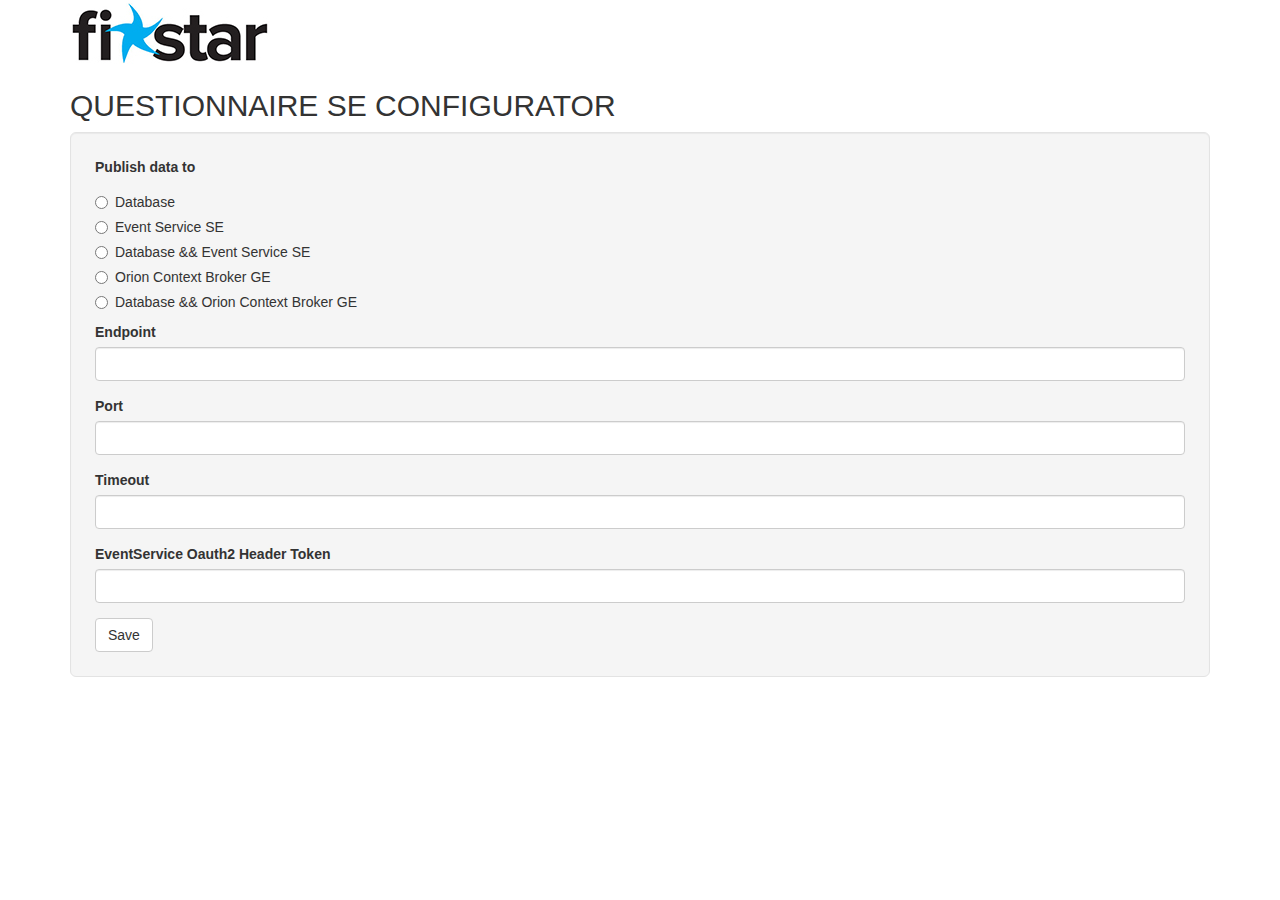
<file: HQSE_code/HQSE_Web_configuration/index.html>
<!--
 
 Copyright 2015 IK4-Tekniker All Rights Reserved

 This file is part of Health Questionnaire SE at FISTAR https://www.fi-star.eu/  

 Health Questionnaire SE is free software: you can redistribute it and/or
 modify it under the terms of the GNU Affero General Public License as
 published by the Free Software Foundation, either version 3 of the
 License, or (at your option) any later version.

 Health Questionnaire SE is distributed in the hope that it will be useful,
 but WITHOUT ANY WARRANTY; without even the implied warranty of
 MERCHANTABILITY or FITNESS FOR A PARTICULAR PURPOSE. See the GNU Affero
 General Public License for more details.

 You should have received a copy of the GNU Affero General Public License
 along with Health Questionnaire SE. If not, see http://www.gnu.org/licenses/.

 For those usages not covered by this license please contact with
 patricia.casla at tekniker dot es

 Author: Rubén Ferreira Pérez
-->

<!DOCTYPE html>
<html>
    <head>
        
        <!-- TITLE -->   
        <!-- ======================================================================= -->

        <title>HQSE CONFIGURATOR</title>        
        <link rel="shortcut icon" href="favicon.ico" />    
        
        
        <!-- METADATA -->
        <!-- ======================================================================= -->        
        
        <meta charset="UTF-8">
        <meta name="viewport" content="width=device-width, initial-scale=1.0">
        <meta name="author" content="Tekniker, Fundación Tekniker, IK4-Tekniker">
        
        
        <!-- CSS -->
        <!-- ======================================================================= -->            
        
        <link rel="stylesheet" href="plugins/bootstrap/css/bootstrap.min.css">
        <style type="text/css">
            .validationMessage {
                color: red;
                font-weight: bold;
            }
        </style>
        
    </head>
    <body>                
        
        <!-- MESSAGES -->
        <!-- ======================================================================= -->                
        
        <div class="alert alert-success alert-dismissible hidden" role="alert">
            <strong>Well done!</strong> <span id="success-message"></span>
        </div>                
        
        <div class="alert alert-danger alert-dismissible hidden" role="alert">
            <strong>Warning!</strong> <span id="danger-message"></span>
        </div>                
        
        <!-- CONTENT -->
        <!-- ======================================================================= -->        
      
        <div id="page-container" class="container">            
            <img src="img/logo-fistar.png" alt=""/>
            <h2 id="page-header">QUESTIONNAIRE SE CONFIGURATOR</h2>
            <div class="well well-lg">            
                <form>
                    <label>Publish  data to</label>
                    <div class="radio">
                      <label>
                        <input type="radio" name="typesave" data-bind="checkedValue: 1, checked: $data.KtekQuestionnaireConfiguration().typesave">
                        Database
                      </label>
                    </div>                    
                    <div class="radio">
                      <label>
                        <input type="radio" name="typesave" data-bind="checkedValue: 2, checked: $data.KtekQuestionnaireConfiguration().typesave">
                        Event Service SE
                      </label>
                    </div>                                        
                    <div class="radio">
                      <label>
                        <input type="radio" name="typesave" data-bind="checkedValue: 3, checked: $data.KtekQuestionnaireConfiguration().typesave">
                        Database && Event Service SE
                      </label>
                    </div>                                                            
                    <div class="radio">
                      <label>
                        <input type="radio" name="typesave" data-bind="checkedValue: 4, checked: $data.KtekQuestionnaireConfiguration().typesave">
                        Orion Context Broker GE
                      </label>
                    </div>                    
                    <div class="radio">
                      <label>
                        <input type="radio" name="typesave" data-bind="checkedValue: 5, checked: $data.KtekQuestionnaireConfiguration().typesave">
                        Database && Orion Context Broker GE
                      </label>
                    </div>
                    <div class="form-group">
                      <label for="endpointserver">Endpoint</label>
                      <input type="text" class="form-control" id="endpointserver" name="endpointserver" data-bind="value: $data.KtekQuestionnaireConfiguration().endpointserver">
                    </div>            
                    <div class="form-group">
                      <label for="port">Port</label>
                      <input type="text" class="form-control" id="port" name="port" data-bind="value: $data.KtekQuestionnaireConfiguration().port">
                    </div>
                    <div class="form-group">
                      <label for="timeout">Timeout</label>
                      <input type="text" class="form-control" id="timeout" name="timeout" data-bind="value: $data.KtekQuestionnaireConfiguration().timeout">
                    </div>
                    <div class="form-group">
                      <label for="eventserviceoauth2headertoken">EventService Oauth2 Header Token</label>
                      <input type="text" class="form-control" id="eventserviceoauth2headertoken" name="eventserviceoauth2headertoken" data-bind="value: $data.KtekQuestionnaireConfiguration().eventserviceoauth2headertoken">
                    </div>                    
                    <button type="submit" class="btn btn-default" data-bind="click: $root.save">Save</button>
                </form>
            </div>
        </div>
        
        
        <!-- JAVASCRIPT-LIBS -->
        <!-- ======================================================================= -->

            <script type='text/javascript' src="plugins/jquery/jquery.min.js"></script>
            <script type='text/javascript' src='plugins/knockout/knockout.min.js'></script>
            <script type='text/javascript' src="plugins/knockout-mapping/knockout.mapping.min.js"></script>            
            <script type='text/javascript' src="plugins/knockout-validation/knockout.validation.min.js"></script>
            <script type='text/javascript' src="plugins/knockout-validation/knockout.validation.ext.min.js"></script>    
            <script type='text/javascript' src="plugins/bootstrap/js/bootstrap.min.js"></script>


        <!-- JAVASCRIPT-SOURCES -->
        <!-- ======================================================================= -->

        <script type='text/javascript' src='qse.settings'></script>
        <script type='text/javascript' src='js/app.js'></script>

        
    </body>
</html>
</file>
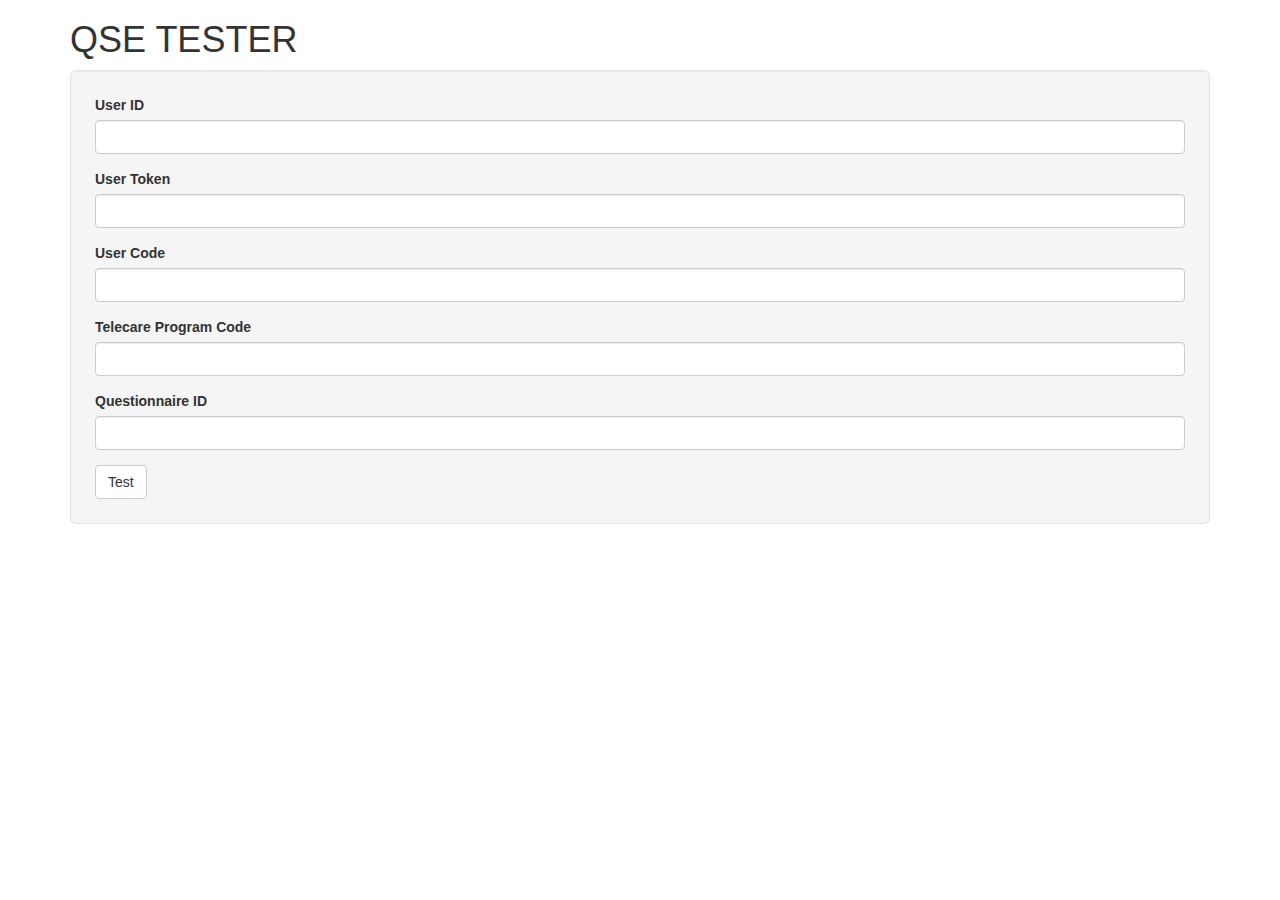
<file: HQSE_code/HQSE_Web_Tester/index.html>
<!--
 
 Copyright 2015 IK4-Tekniker All Rights Reserved

 This file is part of Health Questionnaire SE at FISTAR https://www.fi-star.eu/  

 Health Questionnaire SE is free software: you can redistribute it and/or
 modify it under the terms of the GNU Affero General Public License as
 published by the Free Software Foundation, either version 3 of the
 License, or (at your option) any later version.

 Health Questionnaire SE is distributed in the hope that it will be useful,
 but WITHOUT ANY WARRANTY; without even the implied warranty of
 MERCHANTABILITY or FITNESS FOR A PARTICULAR PURPOSE. See the GNU Affero
 General Public License for more details.

 You should have received a copy of the GNU Affero General Public License
 along with Health Questionnaire SE. If not, see http://www.gnu.org/licenses/.

 For those usages not covered by this license please contact with
 patricia.casla at tekniker dot es

 Author: Rubén Ferreira Pérez
-->
<!DOCTYPE html>
<html>
    <head>
        <title>QSE</title>
        <meta charset="UTF-8">
        <meta name="viewport" content="width=device-width, initial-scale=1.0">
        <link rel="stylesheet" href="plugins/bootstrap/css/bootstrap.min.css">
    </head>
    <body>
        <div id="page-container" class="container">
            <h1 id="page-header">QSE TESTER</h1>            
            <div class="well well-lg">            
                <form method="GET" action="pages/questionnaire/main/questionnaire.html">
                    <div class="form-group">
                      <label for="userId">User ID</label>
                      <input type="text" class="form-control" id="userId" name="userId" value="">
                    </div>            
                    <div class="form-group">
                      <label for="userToken">User Token</label>
                      <input type="text" class="form-control" id="userToken" name="userToken" value="">
                    </div>            
                    <div class="form-group">
                      <label for="userCode">User Code</label>
                      <input type="text" class="form-control" id="userCode" name="userCode" value="">
                    </div>
                    <div class="form-group">
                      <label for="telecareProgramCode">Telecare Program Code</label>
                      <input type="text" class="form-control" id="telecareProgramCode" name="telecareProgramCode" value="">
                    </div>
                    <div class="form-group">
                      <label for="questionnaireId">Questionnaire ID</label>
                      <input type="text" class="form-control" id="questionnaireId" name="questionnaireId" value="">
                    </div>
                    <button type="submit" class="btn btn-default">Test</button>
                </form>
            </div>
        </div>
    </body>
</html>
</file>
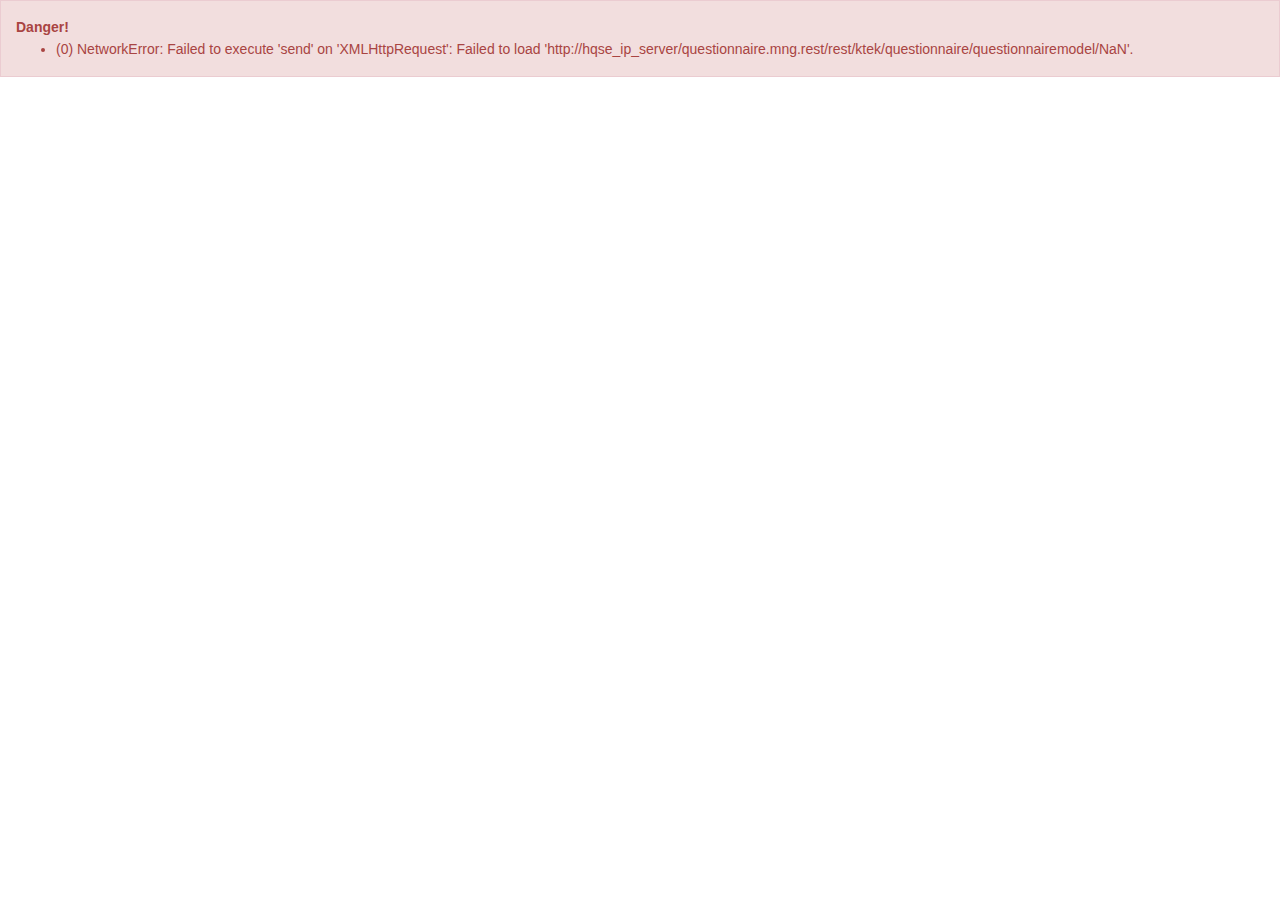
<file: HQSE_code/HQSE_Web_Tester/pages/questionnaire/main/questionnaire.html>
<!--
 
 Copyright 2015 IK4-Tekniker All Rights Reserved

 This file is part of Health Questionnaire SE at FISTAR https://www.fi-star.eu/  

 Health Questionnaire SE is free software: you can redistribute it and/or
 modify it under the terms of the GNU Affero General Public License as
 published by the Free Software Foundation, either version 3 of the
 License, or (at your option) any later version.

 Health Questionnaire SE is distributed in the hope that it will be useful,
 but WITHOUT ANY WARRANTY; without even the implied warranty of
 MERCHANTABILITY or FITNESS FOR A PARTICULAR PURPOSE. See the GNU Affero
 General Public License for more details.

 You should have received a copy of the GNU Affero General Public License
 along with Health Questionnaire SE. If not, see http://www.gnu.org/licenses/.

 For those usages not covered by this license please contact with
 patricia.casla at tekniker dot es

 Author: Rubén Ferreira Pérez
-->
<!DOCTYPE html>
<html>
  <head>
      
      
<!-- METADATA -->
<!-- ======================================================================= -->

    
    <meta charset="utf-8">
    <meta http-equiv="X-UA-Compatible" content="IE=edge">
    <meta name="viewport" content="width=device-width, initial-scale=1">
    <meta name="author" content="Tekniker, Fundación Tekniker, IK4-Tekniker">
    
    
<!-- TITLE -->   
<!-- ======================================================================= -->
    

    <title></title>
    <link rel="shortcut icon" href="../../../favicon.ico" />    
    
    
<!-- CSS -->
<!-- ======================================================================= -->
    

    <link rel="stylesheet" href="../../../plugins/bootstrap/css/bootstrap.min.css">
    <link rel="stylesheet" href="../../../css/common/app.css">  
    <link rel="stylesheet" href="../../../css/questionnaire/questionnaire.css">
    <link rel="stylesheet" href="../../../css/common/forms.css" media="screen">  
    <link rel="stylesheet" href="../../../css/patient/monitoring.css" media="screen">
    <link rel="stylesheet" href="../../../css/patient/treatment.css" media="screen">
    
    
  </head>
  <body>
      

<!-- TEMPLATES --> 
<!-- ======================================================================= -->
    

    <script type="text/html" id="ko-template-section">
        
        <div data-bind="uniqueId: $data">
            <h3 class="questionnaire-section" data-bind="text: namequestionnairesection"></h3>
            <!--/.name-->            
            <p data-bind="text: desquestionnairesection"></p>
            <!--/.description-->
            <div>
                <p data-bind="text: desquestionnairesectioninstructions"></p>
            </div>
            <!--/.instructions-->
            <div data-bind="template: { name: 'ko-template-item', foreach: listItems, as: 'item' }"></div>
            <!--/.questionnaire-items-->            
        </div>
        <!--/.section-->
        
    </script>    
    <!--/.KO-TEMPLATE-SECTION-->    
    
    <script type="text/html" id="ko-template-item">
        
        <div class="questionnaire-section-item" data-bind="uniqueId: $data">
            
            <h4 data-bind="text: getIndexedName($index())"></h4>
            <!--/.questionnaire-item-index-->
            
            <p data-bind="text: desquestionnaireitem"></p>            
            <!--/.questionnaire-description-->
            
            <!-- ko if: typequestionnaireitem() === 1 -->
            <div data-bind="template: { name: 'ko-template-parameter' }"></div>
            <!-- /ko --><!--./parameter -->
            
            <!-- ko if: typequestionnaireitem() === 2 && typeanswer() === 1 -->
            <div data-bind="template: { name: 'ko-template-answer-unique' }"></div>
            <!-- /ko --><!--./answer-unique -->
            
            <!-- ko if: typequestionnaireitem() === 2 && (typeanswer() === 2 || typeanswer() === 4) -->
            <div data-bind="template: { name: 'ko-template-answer-set-multi', foreach: listanswers, as: 'answer' }"></div>
            <span class="validationMessage" data-bind="validationMessage: values"></span>
            <!-- /ko --><!--./answer-set-multi -->
            
            <!-- ko if: typequestionnaireitem() === 2 && (typeanswer() === 3 || typeanswer() === 5) -->
            <div data-bind="template: { name: 'ko-template-answer-set-unique', foreach: listanswers, as: 'answer' }"></div>
            <p class="validationMessage" data-bind="validationMessage: value"></p>
            <!-- /ko --><!--./answer-set-unique -->
            
        </div>
    </script>        
    <!--/.KO-TEMPLATE-ITEM-->
    
    <script type="text/html" id="ko-template-parameter">
        
        <input type="text" class="form-control" data-bind="uniqueId: $data, uniqueName: true, value: item.value, disable: $root.readOnly" />        
        
    </script>    
    <!--/.KO-TEMPLATE-PARAMETER-->
    
    <script type="text/html" id="ko-template-answer-unique">
        
        <input type="text" class="form-control" data-bind="uniqueId: $data, uniqueName: true, value: item.value, disable: $root.readOnly" />
        
    </script>
    <!--/.KO-TEMPLATE-ANSWER-UNIQUE-->
    
    <script type="text/html" id="ko-template-answer-set-unique">
        
        <div class="clearfix">
            <input type="radio" class="regular-radio" data-bind="uniqueId: $data, uniqueName: true, value: answer.codanswer, checked: item.value, disable: $root.readOnly" /><label data-bind="uniqueFor: $data"></label>
            <span data-bind="text: answer.nameanswer"></span>
        </div>
        
    </script>  
    <!--/.KO-TEMPLATE-ANSWER-SET-UNIQUE-->
    
    <script type="text/html" id="ko-template-answer-set-multi">
        
        <div class="clearfix">
            <input type="checkbox" class="regular-checkbox" data-bind="uniqueId: $data, uniqueName: true, value: answer.codanswer, checked: item.values, disable: $root.readOnly" /><label data-bind="uniqueFor: $data"></label>
            <span data-bind="text: answer.nameanswer"></span>
        </div>
        
    </script>  
    <!--/.KO-TEMPLATE-ANSWER-SET-MULTI-->
    
    
<!-- HEADER -->
<!-- ======================================================================= -->
    
    
    <div id="usc-messagebar" data-bind="template: { name: 'usercontrol-messagebar', templateUrl: '../../common' }"></div>
    <!--./messagebar-->    
    
    
<!-- CONTENT -->
<!-- ======================================================================= -->
      

    <div id="page-container" class="container" data-bind="visible: display">
        
        <h1 id="page-header" class="header" data-bind="text: ko.i18n('page-questionnaire.header')"></h1>
        <!--/.header-->
        
        <form role="form" data-bind="with: KtekQuestionnaireModelEntity">   
            
           <div class="panel panel-default questionnaire" data-bind="uniqueId: $data, css: className">
                <div class="panel-heading">
                    <h2 data-bind="text: namequestionnaire"></h2>
                </div>
                <!--/.header-->                
                <div class="panel-body">                    
                    <p data-bind="text: desquestionnaire"></p>
                    <!--/.description-->                    
                    <div data-bind="visible: !$root.readOnly()">
                        <h4 data-bind="text: ko.i18n('page-questionnaire.instructions')"></h4>
                        <p data-bind="text: desinstructionsquestionnaire"></p>
                    </div>
                    <!--/.instructions-->                    
                    <div data-bind="template: { name: 'ko-template-section', foreach: listSections, as: 'section' }"></div>
                    <!--./sections-->                    
                    <div>
                        <hr>                        
                        <button id="sendButton" class="btn btn-default" name="send-button" data-bind="visible: !$root.readOnly(), click: $root.send"><span class="glyphicon glyphicon-export"></span>&nbsp;<span data-bind="text: ko.i18n('global-app.action-send')"></span></button>                        
                    </div>
                    <!--/.actionbar-->
                </div>
                <!--/.body-->                
            </div>            
            <!--/.questionnaire-->
            
        </form>
        <!--/.form-->
        
    </div>
    <!--/.content-->
    
    
<!-- JAVASCRIPT-FIXES -->    
<!-- ======================================================================= -->

    
    <!--[if lt IE 9]>
      <script src="https://oss.maxcdn.com/libs/html5shiv/3.7.0/html5shiv.js"></script>
      <script src="https://oss.maxcdn.com/libs/respond.js/1.4.2/respond.min.js"></script>
    <![endif]-->
    <!-- HTML5 Shim and Respond.js IE8 support of HTML5 elements and media queries -->

    
<!-- JAVASCRIPT-LIBS -->
<!-- ======================================================================= -->


    <script type='text/javascript' src="../../../plugins/jquery/jquery.min.js"></script>
    <script type='text/javascript' src="../../../plugins/moment/moment.min.js"></script>
    <script type='text/javascript' src="../../../plugins/moment/moment-with-locales.min.js"></script>
    <script type='text/javascript' src='../../../plugins/i18next/i18next.min.js'></script>
    <script type='text/javascript' src='../../../plugins/knockout/knockout.min.js'></script>
    <script type='text/javascript' src='../../../plugins/knockout-mapping/knockout.mapping.min.js'></script>
    <script type='text/javascript' src='../../../plugins/knockout-i18next/knockout.i18next.min.js'></script>
    <script type='text/javascript' src="../../../plugins/knockout-validation/knockout.validation.min.js"></script>
    <script type='text/javascript' src="../../../plugins/knockout-validation/knockout.validation.ext.min.js"></script>        
    <script type='text/javascript' src='../../../plugins/knockout-template-engine/koExternalTemplateEngine_all.min.js'></script>
    <script type='text/javascript' src="../../../plugins/bootstrap/js/bootstrap.min.js"></script>
    
    
<!-- JAVASCRIPT-SOURCES -->
<!-- ======================================================================= -->    


    <script type='text/javascript' src='../../../js/questionnaire/services-configuration.js'></script>
    <script type='text/javascript' src='../../../js/questionnaire/services-questionnaire.js'></script>
    <script type='text/javascript' src='../../../js/questionnaire/questionnaire-common.js'></script>
    <script type='text/javascript' src='../../../js/common/app.js'></script>
    <script type='text/javascript' src='../../../js/questionnaire/questionnaire.js'></script>
    
    
  </body>
</html>
</file>
<file: HQSE_code/HQSE_Web_Tester/css/common/app.css>
/* Extra small devices (phones, less than 768px)
**********************************************************/        

/* Import Google Font */

@import url(http://fonts.googleapis.com/css?family=Open+Sans:300,400);

/* Reset Styles */

* 
{
   border-radius: 0 !important;
}
body 
{ 
    color: #333;
    font-size: 14px;
    line-height: 1.6;
    color: #585858;
    background-color: #fff;
}
hr 
{
  margin: 20px 0;
  border-color: #ececec;  
}
hr.hr-md 
{
  margin: 10px 0;
}

/* Headings */

h1 
{
  font-size: 28px;
  line-height: 35px;
}
h2 
{
  font-size: 24px;
  line-height: 33px;
}
h3 
{
  font-size: 20px;
  line-height: 27px;
}
h4 
{
  font-size: 18px;
  line-height: 25px;
}
h5 
{
  font-size: 17px;
  line-height: 20px;
}
h6 
{
  font-size: 16px;
  line-height: 18px;
}
h1, h2, h3, h4, h5, h6 
{
  /*margin-top: 5px;*/
  text-shadow: none; 
  font-weight: normal; 
  font-family: 'Open Sans', sans-serif;
} 

/* Breadcrumb */

.breadcrumb 
{
    padding: 15px !important;
    margin: 0 !important;
    border-bottom: solid 1px #eee;    
    background-color: #f9f9f9;
    border-radius: 0;
    -moz-border-radius: 0;
    -webkit-border-radius: 0;
    -o-border-radius: 0;
    font-size: 88%;
}
.breadcrumb a 
{
     color: #666;
}
.breadcrumb a:hover 
{
     text-decoration: underline;
}
.breadcrumb > .active 
{
     color: #9CD05F;
}
.breadcrumb > li + li:before 
{
     /*content: "\00BB";*/
     content: "/";
     color: #aaa;
}

/* Table */

.table-responsive > .table > thead > tr > th, 
.table-responsive > .table > tbody > tr > th, 
.table-responsive > .table > tfoot > tr > th, 
.table-responsive > .table > thead > tr > td, 
.table-responsive > .table > tbody > tr > td, 
.table-responsive > .table > tfoot > tr > td 
{
    white-space: normal !important;
}
.table-responsive > .table select,
.table-responsive > .table input[type='number'],
.table-responsive > .table input[type='date'],
.table-responsive > .table input[type='datetime'],
.table-responsive > .table input[type='datetime-local'],
.table-responsive > .table input[type='time'],
.table-responsive > .table input[type='text']
{
    width: 100% !important;
}

.table-no-border > thead > tr > th, 
.table-no-border > tbody > tr > th, 
.table-no-border > tfoot > tr > th, 
.table-no-border > thead > tr > td, 
.table-no-border > tbody > tr > td, 
.table-no-border > tfoot > tr > td 
{
  border-top: none; 
}


/* Navbar */

.navbar-inverse { background-color: #004369 }
.navbar-inverse .navbar-nav>.active>a:hover,.navbar-inverse .navbar-nav>li>a:hover, .navbar-inverse .navbar-nav>li>a:focus { background-color: #004369}
.navbar-inverse .navbar-nav>.active>a,.navbar-inverse .navbar-nav>.open>a,.navbar-inverse .navbar-nav>.open>a, .navbar-inverse .navbar-nav>.open>a:hover,.navbar-inverse .navbar-nav>.open>a, .navbar-inverse .navbar-nav>.open>a:hover, .navbar-inverse .navbar-nav>.open>a:focus { background-color: #004369 }
.dropdown-menu { background-color: #FFFFFF }
.dropdown-menu>li>a:hover, .dropdown-menu>li>a:focus { background-color: #C3DC00 }
.navbar-inverse { background-image: none; }
.dropdown-menu>li>a:hover, .dropdown-menu>li>a:focus { background-image: none; }
.navbar-inverse { border-color: #004369 }
.navbar-inverse .navbar-brand { color: #FFFFFF; font-weight: bold; }
.navbar-inverse .navbar-brand:hover { color: #C3DC00; background-color: #004369; }
.navbar-inverse .navbar-nav>li>a { color: #FFFFFF; text-transform: lowercase; }
.navbar-inverse .navbar-nav>li>a:hover, .navbar-inverse .navbar-nav>li>a:focus { color: #C3DC00; }
.navbar-inverse .navbar-nav>.active>a,.navbar-inverse .navbar-nav>.open>a, .navbar-inverse .navbar-nav>.open>a:hover, .navbar-inverse .navbar-nav>.open>a:focus { color: #FFFFFF; }
.navbar-inverse .navbar-nav>.active>a:hover, .navbar-inverse .navbar-nav>.active>a:focus { color: #FFFFFF; }
.dropdown-menu>li>a { color: #004369; padding: 10px 20px; }
.dropdown-menu>li>a:hover, .dropdown-menu>li>a:focus { color: #FFFFFF }
.navbar-inverse .navbar-nav>.dropdown>a .caret { border-top-color: #FFFFFF }
.navbar-inverse .navbar-nav>.dropdown>a:hover .caret { border-top-color: #C3DC00 }
.navbar-inverse .navbar-nav>.dropdown>a .caret { border-bottom-color: #FFFFFF }
.navbar-inverse .navbar-nav>.dropdown>a:hover .caret { border-bottom-color: #C3DC00 }
.navbar-inverse .navbar-collapse, .navbar-inverse .navbar-form { border-color: #004369; }
.navbar-inverse .navbar-toggle { border-color: #004369; }
.navbar-inverse .navbar-toggle:hover, .navbar-inverse .navbar-toggle:focus { background-color: #004369; }

/* texts */

.text-important {
    font-weight: bold;
}
.text-linked {
    text-decoration: underline;
}

/* Labels */

.label
{
    text-transform: uppercase;
    padding: 5px 10px;    
    /*
    border-left-width: 2px;
    border-left-style: solid;
    font-weight: normal;
    color: #585858;
    font-size: 90%;
    background-color: #f9f9f9;
    */
}

/* List-groups */

.list-group-item 
{
    color: #585858 !important;
}

/* Wells */

.well 
{
    background-color: #f9f9f9;
    margin-bottom: 10px;
}
.well.well-linked
{
    color: #585858 !important;
    background-color: #f9f9f9 !important;
}
.well.well-linked:hover
{
    background-color: #f9f9f9 !important;
}

/* Panels */

.panel.panel-linked
{
    color: #585858 !important;
    background-color: #f9f9f9 !important;    
}
.panel.panel-linked:hover
{
    background-color: #f9f9f9 !important;   
}
.panel .panel-heading 
{
    color: #585858;
    border-bottom: 0;
    background-color: #f9f9f9;
}
.panel .panel-heading:hover
{
    /*opacity: 0.8;*/
    /*filter: alpha(opacity=80);*/ /* For IE8 and earlier */
}
.panel .panel-heading h4
{
    font-size: 20px;
    font-weight: 300;
}
.panel .panel-heading span 
{
    color: #585858;
    font-size: 32px;
}
.panel .panel-status 
{
    position: relative;
    padding: 40px 15px 15px;
}
.panel-status .panel-status-badge
{
    color: #585858;
    background-color: #f9f9f9;    
    right: 0px;
    top: 5px;
    z-index: 1;
    padding: 5px 10px;
    position: absolute;
}   
.panel-body img 
{
    margin-right: 12px;
}
.panel-body p 
{
    text-align: justify;
}
.panel .panel-default 
{
    border-color: #cccccc;
}
.panel-heading .title
{
    height: 50px;
    overflow: hidden;    
}
.panel-body .number
{
    width: 80px;
    height: 85px;
    font-size: 50px;
    font-weight: 900;
    color: #585858;
    background-color: #f9f9f9;
    margin-right: 12px;
}
.panel-body .description
{
    height: 85px;
    overflow: hidden;
}
.panel.panel-dashboard 
{
    height: 330px;
}

/* Buttons */

.btn 
{
    color: #585858;
}
.btn-default:hover,
.btn-default:focus,
.btn-default:active,
.btn-default.active
{
  color: #fff;
  background-color: #585858;
}

/* Alerts */

.alert 
{
    margin-top: 0;
    margin-bottom: 0;
    border-radius: 0;    
}

/* Images */

.logo 
{
    padding: 15px;
}

/* Behaviors */

.shadow 
{
    background-color: #fff;
    -webkit-box-shadow: 0 4px 3px -3px red;
    -moz-box-shadow: 0 4px 3px -3px red;
    box-shadow: 0 4px 3px -3px red;    
}

.pointer, 
.hyperlink {
    cursor: pointer;
}

.hyperlink {
    text-decoration: underline;
}

/* States */

.status-badge-inactive
{
    color: #585858 !important;
    border-left-width: 2px;
    border-left-style: solid;
}
.status-badge-pending 
{
    color: #e74c3c !important;
    border-left-width: 2px;
    border-left-style: solid;
    font-weight: bold;
}
.status-badge-pending-saved 
{
    color: #0080FF !important;
    border-left-width: 2px;
    border-left-style: solid;
    font-weight: bold;
}
.status-badge-completed-OK 
{
    color: #72c02c !important;
    border-left-width: 2px;
    border-left-style: solid;
    font-weight: bold;
}
.status-badge-completed-NOK 
{
    color: #e67e22 !important;
    border-left-width: 2px;
    border-left-style: solid;    
    font-weight: bold;
}


/* Small devices (tablets, 768px and up) 
**********************************************************/
@media (min-width: 768px) 
{ 
}        

/* Medium devices (desktops, 992px and up) 
**********************************************************/
@media (min-width: 992px) 
{
}

/* Large devices (large desktops, 1200px and up) 
**********************************************************/
@media (min-width: 1200px) 
{
}
</file>
<file: HQSE_code/HQSE_Web_Tester/css/questionnaire/questionnaire.css>
/* Extra small devices (phones, less than 768px)
**********************************************************/

.quesionnaire-score
{
    color: #585858;    
    font-size: 24px;    
    font-weight: bold;    
    background-color: #f9f9f9;
    padding: 5px 10px;
}
.questionnaire 
{
    
}
.questionnaire .questionnaire-section 
{
    color: #585858;
    border-left: 1px #585858 solid;
    padding: 10px 20px;
    background-color: #f9f9f9;
}
.questionnaire .questionnaire-section-item
{
    padding: 10px;
}
.questionnaire .questionnaire-section-item h4
{
    color: #585858;
}

/* Small devices (tablets, 768px and up) 
**********************************************************/
@media (min-width: 768px) 
{

}

/* Medium devices (desktops, 992px and up) 
**********************************************************/
@media (min-width: 992px) 
{
    
}

/* Large devices (large desktops, 1200px and up) 
**********************************************************/
@media (min-width: 1200px) 
{
    
}
</file>
<file: HQSE_code/HQSE_Web_Tester/css/common/forms.css>
/* Extra small devices (phones, less than 768px)
**********************************************************/        

/* VALIDATION */

.validationMessage 
{
    color: red;
}
.input-group .validationMessage 
{
    display: table-caption;
    caption-side: bottom;
}

/* INPUTS */

.input-group .input-group-addon
{
    border: 0;
}

/* CHECKBOX SMALL */

.regular-checkbox {
    display: none;
}

.regular-checkbox + label {
	background-color: #fafafa;
	border: 1px solid #cacece;
	box-shadow: 0 1px 2px rgba(0,0,0,0.05), inset 0px -15px 10px -12px rgba(0,0,0,0.05);
	padding: 9px;
	border-radius: 3px !important;
	display: inline-block;
	position: relative;
        margin: 10px 0;
        float: left;
}

.regular-checkbox:disabled + label {
    cursor: not-allowed;
}

.regular-checkbox + label:active, .regular-checkbox:checked + label:active {
	box-shadow: 0 1px 2px rgba(0,0,0,0.05), inset 0px 1px 3px rgba(0,0,0,0.1);
}

.regular-checkbox:checked + label {
	background-color: #e9ecee;
	border: 1px solid #adb8c0;
	box-shadow: 0 1px 2px rgba(0,0,0,0.05), inset 0px -15px 10px -12px rgba(0,0,0,0.05), inset 15px 10px -12px rgba(255,255,255,0.1);
	color: #99a1a7;
}

.regular-checkbox:checked + label:after {
	content: '\2714';
	font-size: 14px;
	position: absolute;
	top: 0px;
	left: 3px;
	color: #99a1a7;
}

.regular-checkbox + label + span {
    display: block;
    margin: 9px 0 0 29px;
}

/* CHECKBOX BIG */

.big-checkbox + label {
	padding: 18px;
}

.big-checkbox + label + span {
	font-size: 28px;
	margin-left: 8px;
	line-height: 1px;	
}

.big-checkbox:checked + label:after {
	font-size: 28px;
	left: 6px;
}

.button-holder {
	float: left;
}

/* RADIO SMALL */

.regular-radio {
    display: none;
}

.regular-radio + label {
    -webkit-appearance: none;
    background-color: #fafafa;
    border: 1px solid #cacece;
    box-shadow: 0 1px 2px rgba(0,0,0,0.05), inset 0px -15px 10px -12px rgba(0,0,0,0.05);
    padding: 9px;
    border-radius: 50px !important;
    display: inline-block;
    position: relative;
    margin: 10px 0;
    float: left;
}

.regular-radio:disabled + label {
    cursor: not-allowed;
}

.regular-radio:checked + label:after {
    content: ' ';
    width: 12px;
    height: 12px;
    border-radius: 50px !important;
    position: absolute;
    top: 3px;
    background: #99a1a7;
    box-shadow: inset 0px 0px 10px rgba(0,0,0,0.3);
    text-shadow: 0px;
    left: 3px;
    font-size: 32px;
}

.regular-radio:checked + label {
    background-color: #e9ecee;
    color: #99a1a7;
    border: 1px solid #adb8c0;
    box-shadow: 0 1px 2px rgba(0,0,0,0.05), inset 0px -15px 10px -12px rgba(0,0,0,0.05), inset 15px 10px -12px rgba(255,255,255,0.1), inset 0px 0px 10px rgba(0,0,0,0.1);
}

.regular-radio + label:active, .regular-radio:checked + label:active {
    box-shadow: 0 1px 2px rgba(0,0,0,0.05), inset 0px 1px 3px rgba(0,0,0,0.1);
}

.regular-radio + label + span {
    display: block;
    margin: 9px 0 0 29px;
}

/* RADIO BIG */

.big-radio + label {
    padding: 16px;
}

.big-radio:disabled + label {
    cursor: not-allowed;
}

.big-radio:checked + label:after {
    width: 24px;
    height: 24px;
    left: 4px;
    top: 4px;
}

/* Small devices (tablets, 768px and up) 
**********************************************************/
@media (min-width: 768px) 
{ 
}        

/* Medium devices (desktops, 992px and up) 
**********************************************************/
@media (min-width: 992px) 
{
}

/* Large devices (large desktops, 1200px and up) 
**********************************************************/
@media (min-width: 1200px) 
{
}
</file>
<file: HQSE_code/HQSE_Web_Tester/css/patient/monitoring.css>
/* Extra small devices (phones, less than 768px)
**********************************************************/        

/* panel */

.panel-heading.panel-heading-monitoring
{
    background-color: #920C5A !important;
    color: #fff !important;
}
.panel-heading-monitoring span 
{
    color: #fff !important;
}

/* buttons */

.btn-default.btn-monitoring {
    text-align: left !important;
    white-space: normal !important;
}
.btn-monitoring:hover,
.btn-monitoring:focus,
.btn-monitoring:active,
.btn-monitoring.active {
    color: #fff !important;
    background-color: #920C5A !important;
}

/*queestionnaires*/

.questionnaire.questionnaire-monitoring
{
    
}
.questionnaire-monitoring .panel-heading
{
    background-color: #920C5A !important;
    color: #fff !important;
}
.questionnaire-monitoring .questionnaire-section 
{
    color: #920C5A !important;
    border-left: 1px #920C5A solid !important;
}
.questionnaire-monitoring .questionnaire-section-item
{
    
}
.questionnaire-monitoring .questionnaire-section-item h4
{
    color: #920C5A !important;
}
.questionnaire-monitoring .btn:hover,
.questionnaire-monitoring .btn:focus,
.questionnaire-monitoring .btn:active,
.questionnaire-monitoring .btn.active
{
  color: #fff !important;
  background-color: #920C5A !important;
}

/* Small devices (tablets, 768px and up) 
**********************************************************/
@media (min-width: 768px) 
{ 
}        

/* Medium devices (desktops, 992px and up) 
**********************************************************/
@media (min-width: 992px) 
{
}

/* Large devices (large desktops, 1200px and up) 
**********************************************************/
@media (min-width: 1200px) 
{
}
</file>
<file: HQSE_code/HQSE_Web_Tester/css/patient/treatment.css>
/* Extra small devices (phones, less than 768px)
**********************************************************/        

/* panel */

.panel-heading.panel-heading-treatment
{
    background-color: #4A6EA1 !important;
    color: #fff !important;
}
.panel-heading-treatment span 
{
    color: #fff !important;
}

/* buttons */

.btn-default.btn-treatment {
    text-align: left !important;
    white-space: normal !important;
}
.btn-treatment:hover,
.btn-treatment:focus,
.btn-treatment:active,
.btn-treatment.active {
    color: #fff !important;
    background-color: #4A6EA1 !important;
}

/*queestionnaires*/

.questionnaire.questionnaire-treatment
{
    
}
.questionnaire-treatment .panel-heading
{
    background-color: #4A6EA1 !important;
    color: #fff !important;
}
.questionnaire-treatment .questionnaire-section 
{
    color: #4A6EA1 !important;
    border-left: 1px #4A6EA1 solid !important;
}
.questionnaire-treatment .questionnaire-section-item
{
    
}
.questionnaire-treatment .questionnaire-section-item h4
{
    color: #4A6EA1 !important;
}
.questionnaire-treatment .btn:hover,
.questionnaire-treatment .btn:focus,
.questionnaire-treatment .btn:active,
.questionnaire-treatment .btn.active
{
  color: #fff !important;
  background-color: #4A6EA1 !important;
}

/* Small devices (tablets, 768px and up) 
**********************************************************/
@media (min-width: 768px) 
{ 
}        

/* Medium devices (desktops, 992px and up) 
**********************************************************/
@media (min-width: 992px) 
{
}

/* Large devices (large desktops, 1200px and up) 
**********************************************************/
@media (min-width: 1200px) 
{
}
</file>
